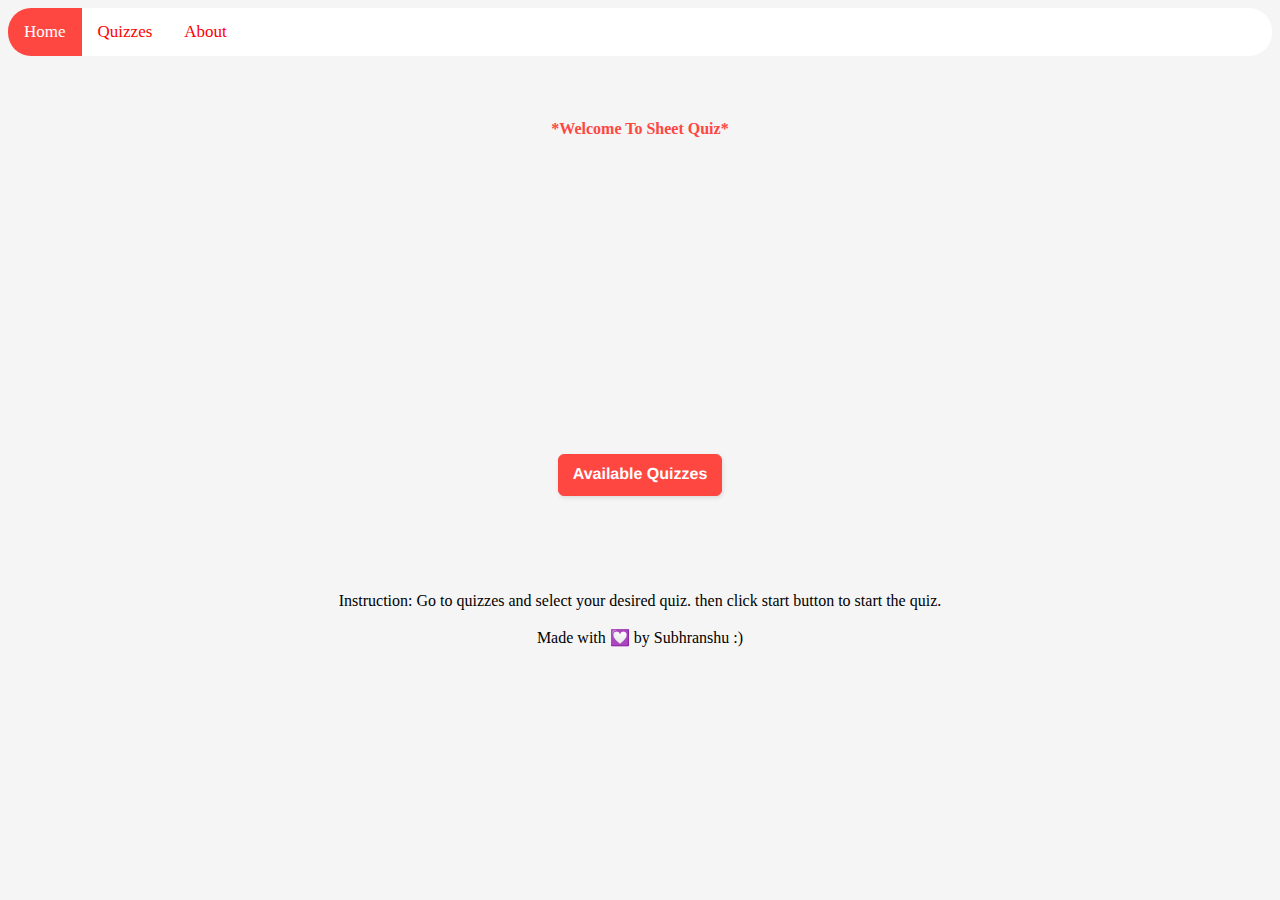
<file: index.html>
<!DOCTYPE html>
<html>
<head>
	<meta charset="utf-8">
	<meta name="viewport" content="width=device-width, initial-scale=1">
	<title>Home: Sheet Quiz</title>
	<link rel="stylesheet" type="text/css" href="style.css">
</head>
<body>
	<div class="topnav">
  <a class="active" href="#home">Home</a>
  <a href="quizzes.html">Quizzes</a>
  <a href="https://peerlist.io/subhranshu">About</a>
</div>
	<center>
		<p id="wel_text">
			<b>*Welcome To Sheet Quiz*</b><br>
			<canvas id="canvas" width="200" height="200"
style="background-color:whitesmoke;margin-top: 3rem;">
</canvas>
		</p>
		<a style="margin: 0px;" href="quizzes.html"><button>Available Quizzes</button></a>
		<p style="padding-top: 5rem;">Instruction: Go to quizzes and select your desired quiz. then click start button to start the quiz.<br><br>Made with &#128159; by Subhranshu :)</p>
	</center>
	<script src="clock.js"></script>


</body>
</html>
</file>
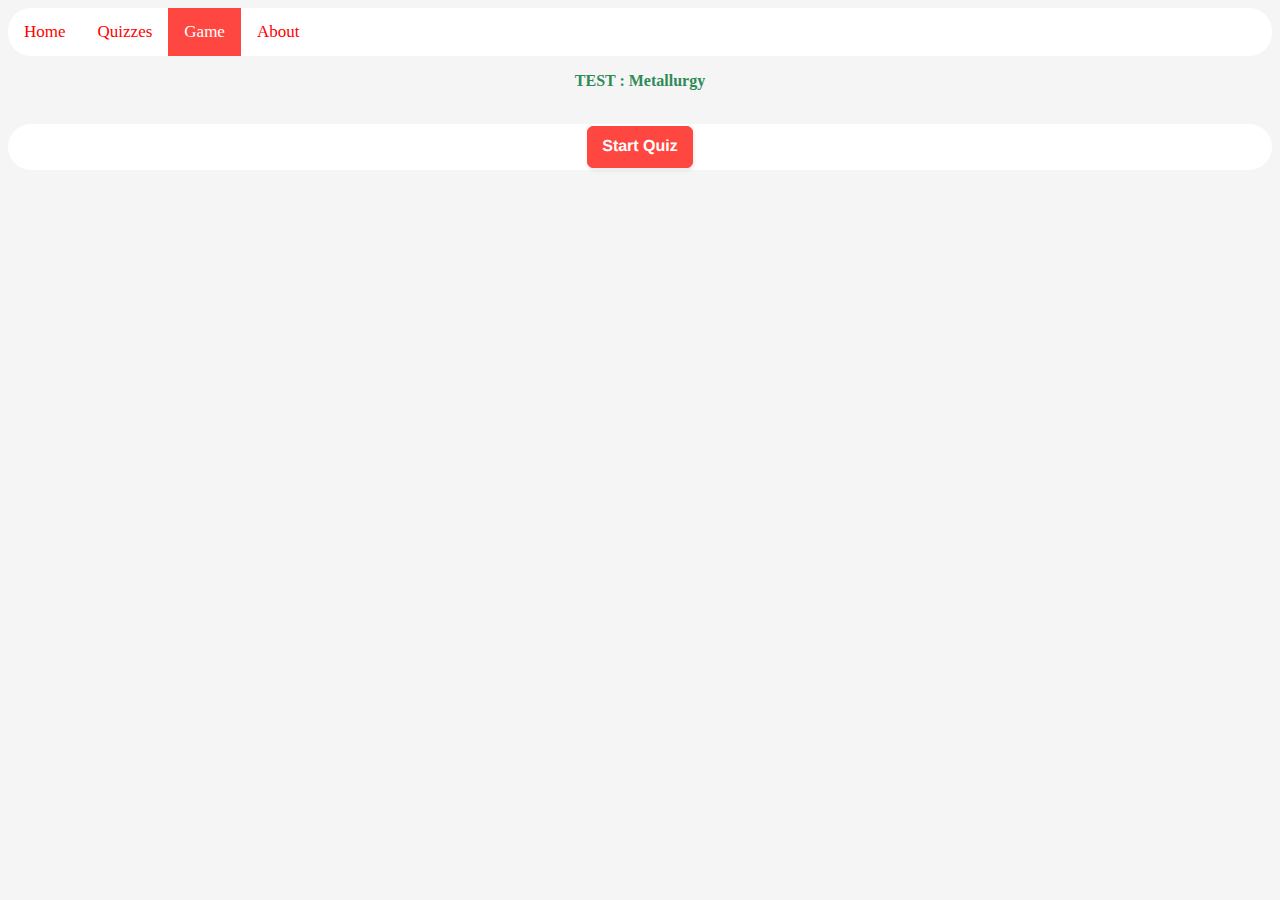
<file: Quizzes/q1.html>
<!DOCTYPE html>
<html>
<head>
	<meta charset="utf-8">
	<meta name="viewport" content="width=device-width, initial-scale=1">
	<title>Game</title>
	<link rel="stylesheet" type="text/css" href="style.css">
</head>
<body>
	<div class="topnav">
  <a href="../index.html">Home</a>
  <a href="../quizzes.html">Quizzes</a>
  <a class="active" href="">Game</a>
  <a href="https://peerlist.io/subhranshu">About</a>
</div>
	<center>
		<p style="color: seagreen;">
			<b>TEST : Metallurgy</b>
		</p>
		<p id="score_display" style="display: none;">Your Score! </p>
		<br>
		<p id="tq_display"  style="display: none;">Total Question!</p>
		<div><img style="display:none;" id="loadingscreen" src="loading.gif"></div>
		<div id="container">
		<div class="output"></div>
		<button class="btn"></button>
		

	    </div>
	    <button style="display: none" onclick="reloadgame()" class="reloadbtn">Exit</button>
	</center>
	<script src="code.js"></script>


</body>
</html>
</file>
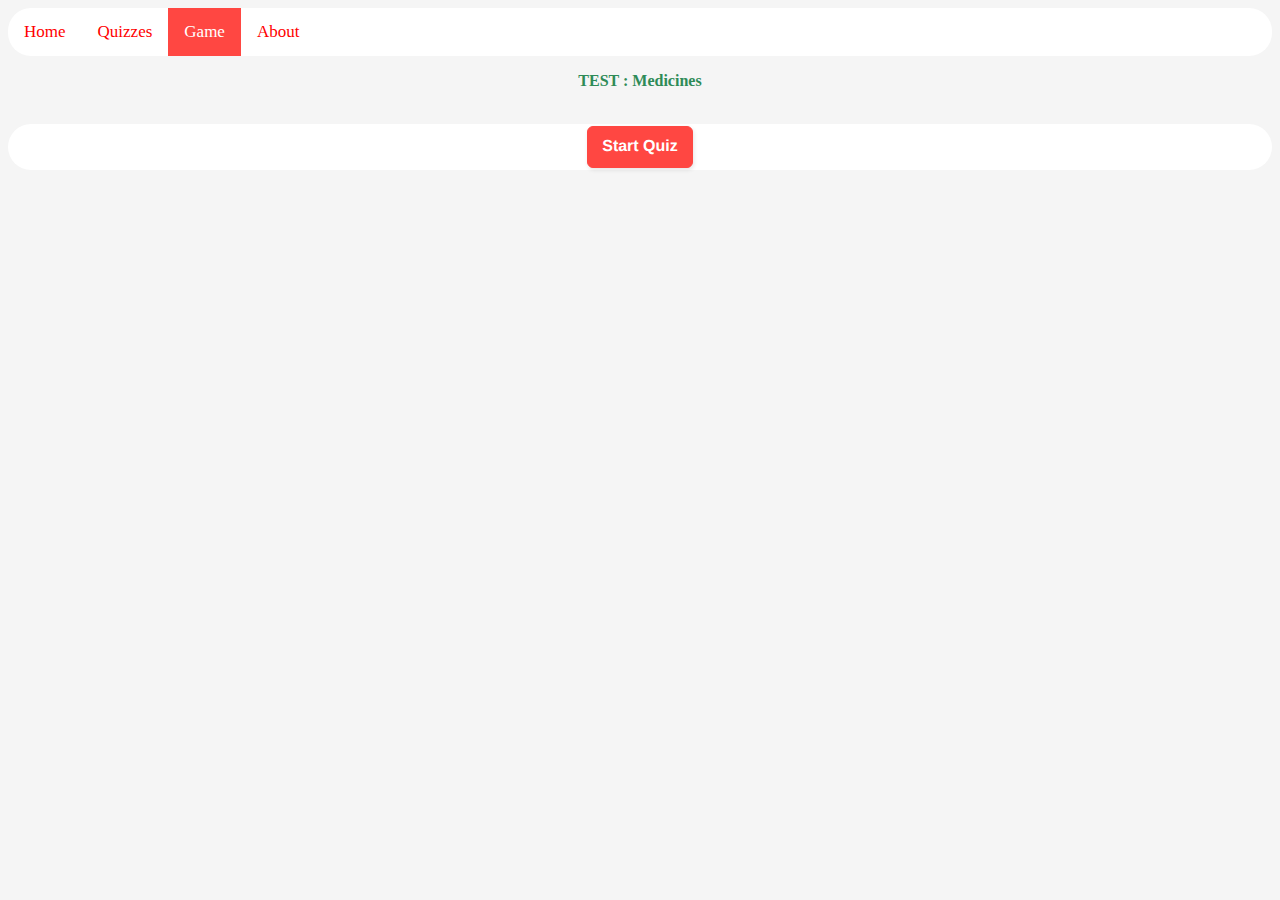
<file: Quizzes/q2.html>
<!DOCTYPE html>
<html>
<head>
	<meta charset="utf-8">
	<meta name="viewport" content="width=device-width, initial-scale=1">
	<title>Game</title>
	<link rel="stylesheet" type="text/css" href="style.css">
</head>
<body>
	<div class="topnav">
  <a href="../index.html">Home</a>
  <a href="../quizzes.html">Quizzes</a>
  <a class="active" href="">Game</a>
  <a href="https://peerlist.io/subhranshu">About</a>
</div>
	<center>
		<p style="color: seagreen;">
			<b>TEST : Medicines</b>
		</p>
		<p id="score_display" style="display: none;">Your Score! </p>
		<br>
		<p id="tq_display"  style="display: none;">Total Question!</p>
		<div><img style="display:none;" id="loadingscreen" src="loading.gif"></div>
		<div id="container">
		<div class="output"></div>
		<button class="btn"></button>
		

	    </div>
	    <button style="display: none" onclick="reloadgame()" class="reloadbtn">Exit</button>
	</center>
	<script type="text/javascript">
        const url = 'https://script.google.com/macros/s/AKfycbw1GvrJO8KWykG1m5stjIw5IMJueR_9MfLFk8qpJWaUvYj2uxYrPMivC5IcU0gL5Mm-/exec';
		
	</script>
	<script src="code.js"></script>


</body>
</html>
</file>
<file: style.css>
body{
	background-color: whitesmoke;
}
.topnav {
	border-radius: 23px;
  overflow: hidden;
  background-color: white;
}

.topnav a {
  float: left;
  color: red;
  text-align: center;
  padding: 14px 16px;
  text-decoration: none;
  font-size: 17px;
}

.topnav a:hover {
  background-color: #ddd;
  color: black;
}

.topnav a.active {
  background-color: #FF4742;
  color: white;
}
.question{
	padding: 10px;
	margin-bottom: 20px;
	font-size: 1.5rem;
}

.main{
	border: 5px solid #FF4742;
	border-radius: 23px;
	padding: 20px;
	width: auto;
	margin: auto;
}
/*Options*/
.box{
	padding: 5px;
	border: 2px solid black;
	border-radius: 5px;
	margin: 5px;
}

.box1:hover{
	background-color: #FF4742;
	border: 2px solid #FF4742;;
	color: white;
	cursor: pointer;
}
#container{
	margin: 30px;
	background-color: white;
	border-radius: 27px;
}
button{
	background: #FF4742;
  border: 1px solid #FF4742;
  border-radius: 6px;
  box-shadow: rgba(0, 0, 0, 0.1) 1px 2px 4px;
  box-sizing: border-box;
  color: #FFFFFF;
  cursor: pointer;
  display: inline-block;
  font-family: nunito,roboto,proxima-nova,"proxima nova",sans-serif;
  font-size: 16px;
  font-weight: 800;
  line-height: 16px;
  min-height: 40px;
  outline: 0;
  padding: 12px 14px;
  text-align: center;
  text-rendering: geometricprecision;
  text-transform: none;
  user-select: none;
  -webkit-user-select: none;
  touch-action: manipulation;
  vertical-align: middle;

}


button:hover,
.button-24:active {
  background-color: initial;
  background-position: 0 0;
  color: #FF4742;
}

button:active {
  opacity: .5;
}

#wel_text{
	margin: 4rem;
	color: #FF4742;
}

#quiz-btns-bg{
	background-color: white;
	width: 90%;
	padding: 10px;
	border-radius: 23px;
}
</file>
<file: Quizzes/style.css>
body{
	background-color: whitesmoke;
}
.topnav {
	border-radius: 23px;
  overflow: hidden;
  background-color: white;
}

.topnav a {
  float: left;
  color: red;
  text-align: center;
  padding: 14px 16px;
  text-decoration: none;
  font-size: 17px;
}

.topnav a:hover {
  background-color: #ddd;
  color: black;
}

.topnav a.active {
  background-color: #FF4742;
  color: white;
}
.question{
	padding: 10px;
	margin-bottom: 20px;
	font-size: 1.5rem;
}

.main{
	border: 5px solid #FF4742;
	border-radius: 23px;
	padding: 20px;
	width: auto;
	margin: auto;
}
/*Options*/
.box{
	padding: 5px;
	border: 2px solid #FF4742;
  display: table;
  min-width: 30%;
	border-radius: 5px;
	padding: 5px;
  margin: 2.5px;
}

.box1:hover{
	background-color: initial;
  background-position: 0 0;
  color: #FF4742;
	cursor: pointer;
}
#container{
	
	background-color: white;
	border-radius: 27px;
  margin-bottom: 2px;
}
button{
	background: #FF4742;
  border: 1px solid #FF4742;
  border-radius: 6px;
  box-shadow: rgba(0, 0, 0, 0.1) 1px 2px 4px;
  box-sizing: border-box;
  color: #FFFFFF;
  margin: 2px;
  cursor: pointer;
  display: inline-block;
  font-family: nunito,roboto,proxima-nova,"proxima nova",sans-serif;
  font-size: 16px;
  font-weight: 800;
  line-height: 16px;
  min-height: 40px;
  outline: 0;
  padding: 12px 14px;
  text-align: center;
  text-rendering: geometricprecision;
  text-transform: none;
  user-select: none;
  -webkit-user-select: none;
  touch-action: manipulation;
  vertical-align: middle;

}


button:hover,
.button-24:active {
  background-color: initial;
  background-position: 0 0;
  color: #FF4742;
}

button:active {
  opacity: .5;
}

#wel_text{
	margin: 7rem;
	color: #FF4742;
}

#quiz-btns-bg{
	background-color: white;
	width: 90%;
	padding: 10px;
	border-radius: 23px;
}

#loadingscreen{
  height: 200px;
  width: 300px;
  border-radius: 23px;
}

#score_display{
  background-color: black;
  color: white;
  font-size: 1.5rem;
  display: table;
  margin: 0px;
  padding: 5px;
  border-radius: 23px;
}

#tq_display{
  background-color: black;
  color: white;
  margin: 0px;
  margin-bottom: 9px;
  font-size: 1.5rem;
  display: table;
  padding: 5px;
  border-radius: 23px;
}
</file>
